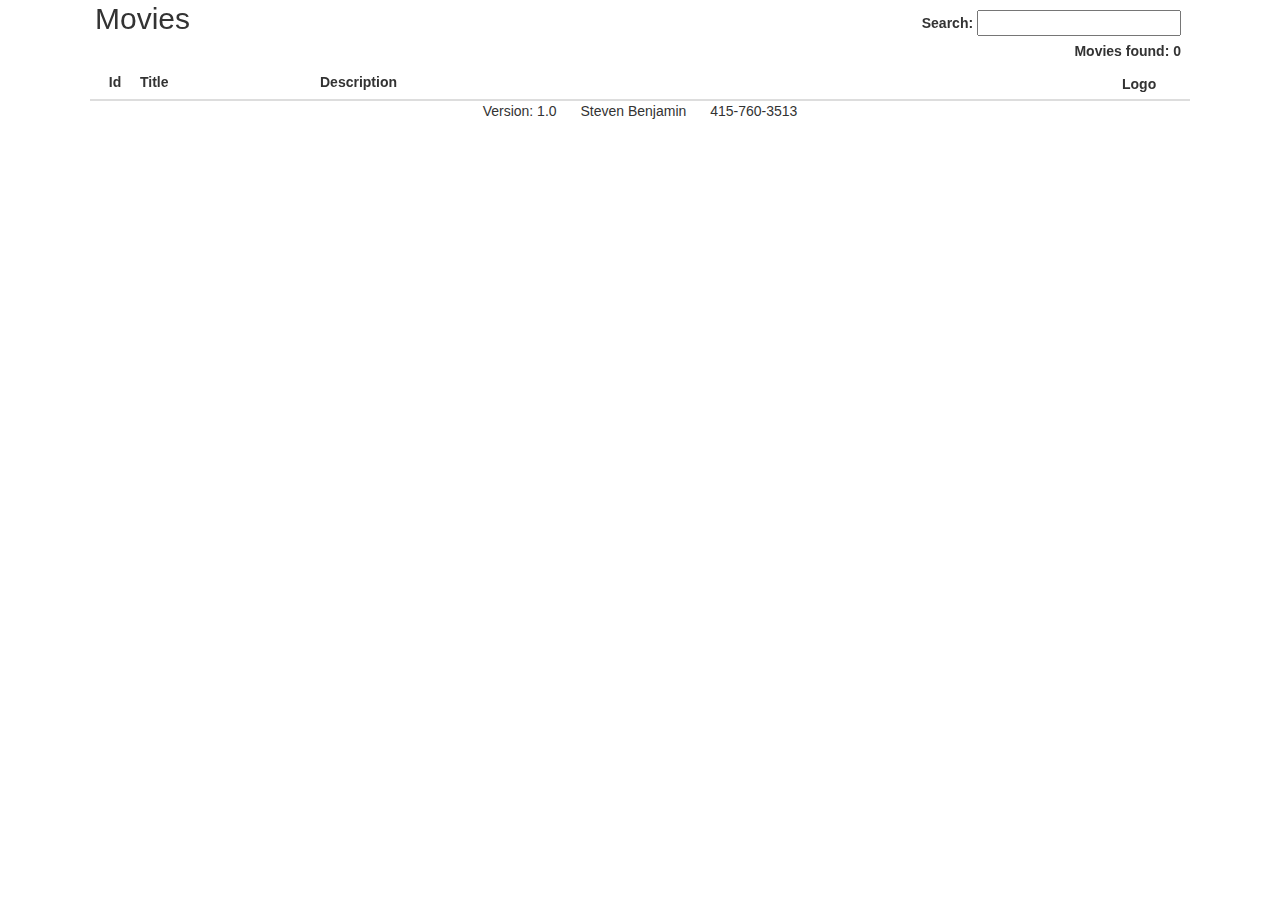
<file: web/index.html>
<!doctype html>
<!--- Steven Benjamin April 11, 2015 --->
<html ng-app="moviesApp">
    <head>
        <title>Angular Demo: Movies Dataset</title>
        <meta name="viewport" content="width=device-width, initial-scale=1.0">
        <link href="styles/bootstrap.css" rel="stylesheet">
        <link href="styles/styles.css" rel="stylesheet" type="text/css" />
        <link href="styles/animations.css" rel="stylesheet" type="text/css" />
    </head>
    <body>  
        <main>
            <div ui-view class="slide-animation"></div>
        </main>    
        <script src="scripts/angular.js"></script>
        <script src="scripts/angular-ui-router.js"></script>
        <script src="scripts/ocLazyLoad.js"></script>
        <script src="scripts/angular-animate.js"></script>
        <script src="scripts/ui-bootstrap-pagination-tpls-0.12.1.js"></script>
        <script src="app/app.js"></script>
        <script src="app/controllers/MoviesController.js"></script>
        <script src="app/services/MoviesFactory.js"></script>
        <script src="app/services/values.js"></script>
    </body>
</html>
</file>
<file: web/styles/styles.css>
body {
    overflow: auto;   
}

.mainLayout{
    max-width: 1100px;
    margin: auto;
}

.siteTitle{
    margin: 2px 0 5px 5px;
    float: left;
}

.headerSection{
    font-weight: bold;
}

.headerTable{
    border-top: 1px solid #ddd;
    border-left: 1px solid #ddd;
    border-right: 1px solid #ddd;
    margin-bottom: 0px;
}

.fixedHeaderContainer{
    position: fixed;
    top: 0px;
    height: 100px;
    width: 100%;
    max-width: 1100px;
    border-bottom:#ddd 1px solid;
}

th {
    text-align: left;
    background-color: #efefef;
}

tr.footer {
    background-color: #efefef;
}

main {
    overflow: auto;
}

.center {
    text-align: center;   
}

.delete {
    color: red; 
    cursor: pointer;
}



.posterHeader{
    text-align: left;
    width: 120px;
}

/* Table Rows */

.movieRow{
    height:75px;
    position: relative;
    margin-bottom: 2px;
    border: 1px solid #ddd;
}

.movieItmes{
    margin-top: 100px;
    max-height: 440px;
    overflow: scroll;
    overflow-x: hidden;
    border-bottom: 1px solid #ddd;
}

.movieItmes > div.movieRow:nth-child(odd){
    background-color: #ddd;
}

.movieDetailsContainter{
    width: auto;
    overflow: hidden;
    height: 74px;
    margin-right: 65px;
    position: relative;
    top: -2px;
}



.movieLogoContainter{
    width: 60px;
    height: 75px;
    float: right;
    position: relative;
    top: -76px;
}



.movieHeaderLeft{
    width: auto;
    overflow: hidden;
    height: 30px;
    margin-right: 65px;
    position: relative;
    top: -9px;
}

.movieHeaderRight{
    width: 68px;
    height: 30px;
    float: right;
    position: relative;
    top: -37px;
}

.movieId{
    text-align: center;
    width:50px;
    height:75px;
    max-height: 75px;
    float:left;
}

.movieTitle{
    text-align: left;
    width:180px;
    height:75px;
    max-height: 75px;
    float:left;
}

.movieDescription{
    text-align: left;
    height: 75px;
    max-height: 75px;
    width:auto;
    float:none;
}


.posterImg{
    width:56px;
    height:75px;
}

/* bootstrap anguar*/
/*ref: https://angular-ui.github.io/bootstrap/*/
.nav, .pagination, .carousel, .panel-title a { cursor: pointer; }

.mLeft20{
    margin-left: 20px;
}

.center{
    text-align: center;
}

.mo_underline:hover{
    text-decoration: underline;
    cursor: pointer;
}

.searchBox{
    margin: 10px 0 20px 0;
    float: right;
    margin-right: 9px;
    font-weight: bold;
}

.moviesFound{
    margin-top: 5px;
    font-weight: bold;
    text-align: right;
}

.noTopBorder{
    color: red;
    border-top: 1px solid red !important;
}


/* Tableless layout */
.clearboth{
    clear:both;
}

.h30{
    height:30px;
}
</file>
<file: web/styles/animations.css>
.slide-animation.ng-enter, .slide-animation.ng-leave {
    -webkit-transition: 0.5s linear all;
    -moz-transition: 0.5s linear all;
    -o-transition: 0.5s linear all;
    transition: 0.5s linear all;
    position:relative;
    height: 1000px; /* This can be changed based on your target resolution */
}

.slide-animation.ng-enter {
  z-index:100;
  left:100px;
  opacity:0;
}

.slide-animation.ng-enter.ng-enter-active {
  left:0;
  opacity:1;
}

.slide-animation.ng-leave {
  z-index:101;
  opacity:1;
  left:0;
}

.slide-animation.ng-leave.ng-leave-active {
  left:-100px;
  opacity:0;
}

body.skip-animations * {
  -webkit-transition:none!important;
  -moz-transition:none!important;
  -o-transition:none!important;
  transition:none!important;
}

.show-hide-animation.ng-hide-add, 
.show-hide-animation.ng-hide-remove {
  -webkit-transition:all linear 0.3s;
  -moz-transition:all linear 0.3s;
  -o-transition:all linear 0.3s;
  transition:all linear 0.3s;
  display:block!important;
  height: 1000px;
}
 
.show-hide-animation.ng-hide-remove {
  opacity:0;
}
.show-hide-animation.ng-hide-remove.ng-hide-remove-active {
  opacity:1;
}
.show-hide-animation.ng-hide-add {
  opacity:1;
}
.show-hide-animation.ng-hide-add.ng-hide-add-active {
  opacity:0;
}

.repeat-animation.ng-enter, 
.repeat-animation.ng-leave, 
.repeat-animation.ng-move {
  -webkit-transition: 0.5s linear all;
  -moz-transition: 0.5s linear all;
  -o-transition: 0.5s linear all;
  transition: 0.5s linear all;
  position:relative;
}

.repeat-animation.ng-enter {
  left:10px;
  opacity:0;
}
.repeat-animation.ng-enter.ng-enter-active {
  left:0;
  opacity:1;
}

.repeat-animation.ng-leave {
  left:10px;
  opacity:1;
}
.repeat-animation.ng-leave.ng-leave-active {
  left:-10px;
  opacity:0;
}

.repeat-animation.ng-move {
  opacity:0.5;
}
.repeat-animation.ng-move.ng-move-active {
  opacity:1;
}
</file>
